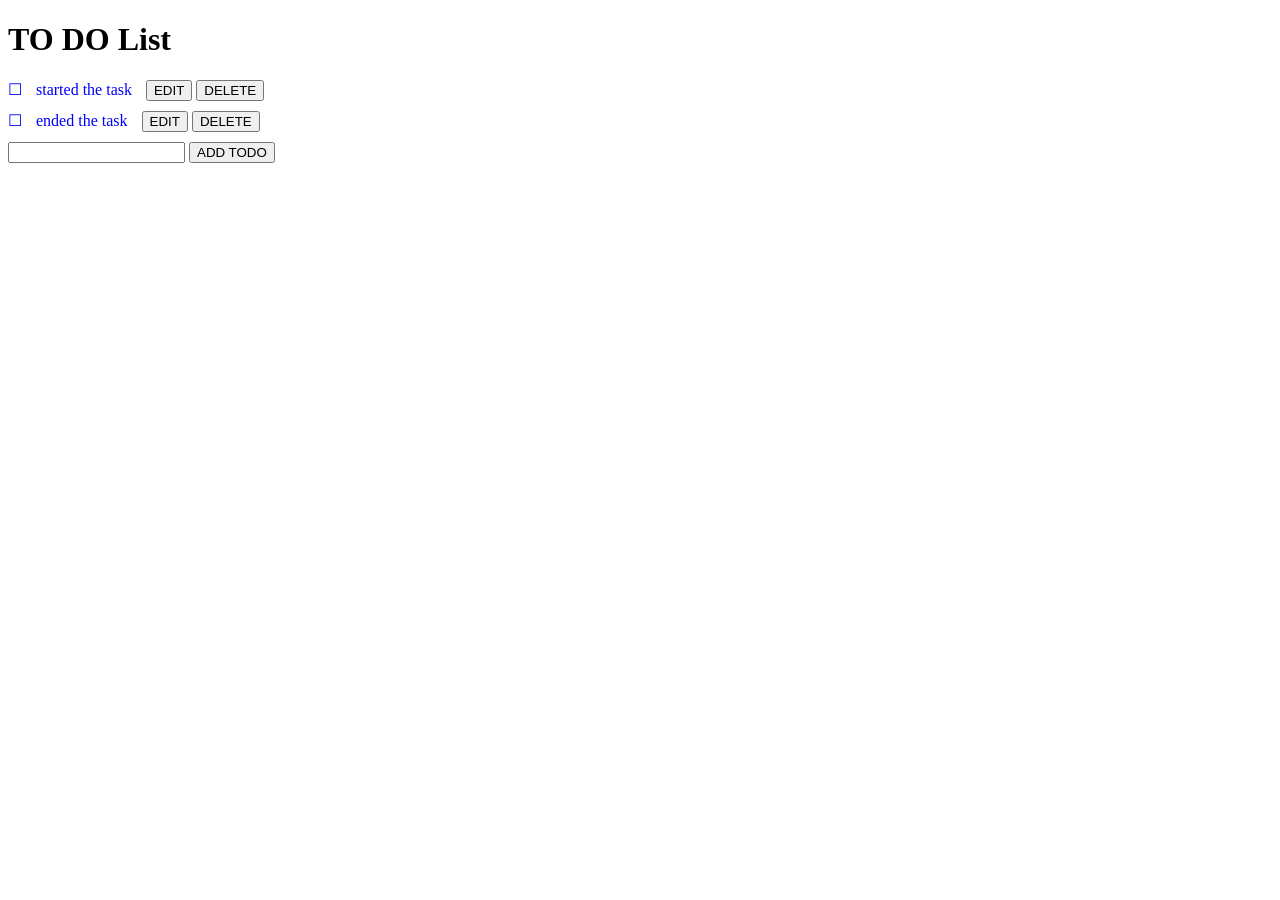
<file: Todo/index.html>
<!DOCTYPE html>
<html>

<head>
    <title>TO DO</title>
    <link rel="stylesheet" href="style.css">
</head>

<body>
    <h1>TO DO List</h1>
    <div id="todo-list">

        <div class="todo-container">
            <div class="todo">
                <div class="check-box"></div>
                <div class="content">
                    <p>started the task</p>
                </div>
            </div>
            <button type="button" class="editbutton">EDIT</button>
            <button type="button" class="deletebutton">DELETE</button>
            <div class="edit">
                <input type="text" name="" id="new-todo">
                <button type="button" class="update-button">
                    UPDATE
                </button>
                <button type="button" class="cancel-button">
                    CANCEL
                </button>
            </div>
        </div>

        <div class="todo-container">
            <div class="todo">
                <div class="check-box"></div>
                <div class="content">
                    <p>ended the task</p>
                </div>
            </div>
            <button type="button" class="editbutton">EDIT</button>
            <button type="button" class="deletebutton">DELETE</button>
            <div class="edit">
                <input type="text"id="new-todo">
                <button type="button" class="update-button">
                    UPDATE
                </button>
                <button type="button" class="cancel-button">
                    CANCEL
                </button>
            </div>
        </div>

    </div>
    
    <form id="add-todo-form">
            <input type="text" id="new-todo" required>
            <button type="submit">
                ADD TODO
            </button>
    </div>
    
    <script src="script.js"></script>
</body>

</html>
</file>
<file: Todo/style.css>
.todo-container , .check-box{
    color: blue;
    cursor: pointer;
    margin: 10px auto;
}
.todo-container{

    p , button ,.content ,.check-box,.todo{
        display: inline;
    }
    .edit{
        display: none;
    }
    .check-box{
        text-decoration: none !important;
    }
    .content{
        padding: 0 10px;
    }
}

.task-accomplished{
    text-decoration:line-through;
    text-decoration-color: rgba(0, 0, 0, 0.562);
    text-decoration-thickness: 2px;
}
</file>
